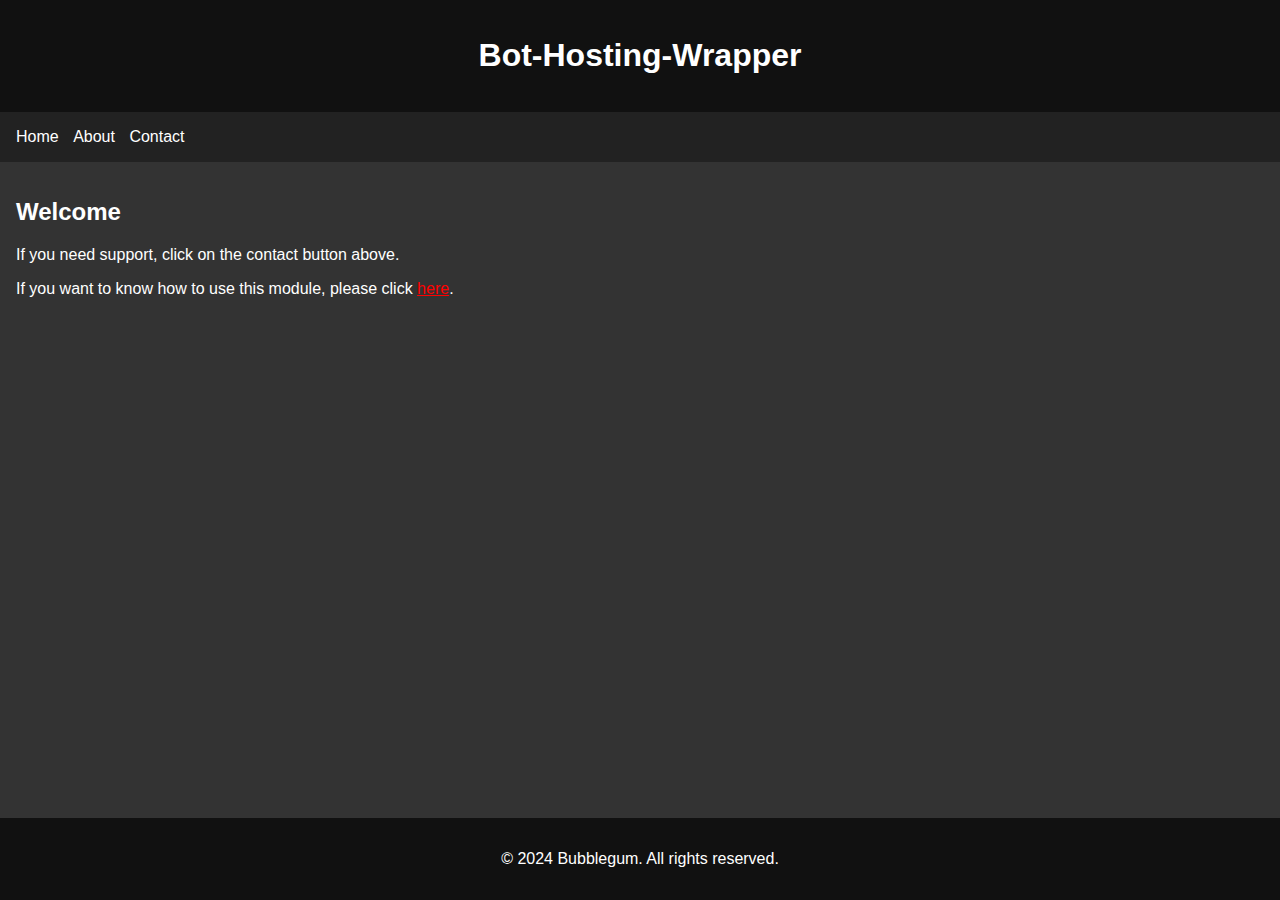
<file: index.html>
<!DOCTYPE html>
<html lang="en">
<head>
    <meta charset="UTF-8">
    <meta name="viewport" content="width=device-width, initial-scale=1.0">
    <link rel="icon" href="icon.ico" type="image/x-icon">
    <link rel="stylesheet" href="styles.css">
    <title>$sudo BHW</title>
</head>
<body>

    <header>
        <h1>Bot-Hosting-Wrapper</h1>
    </header>

    <nav>
        <ul>
            <li><a href="index.html">Home</a></li>
            <li><a href="about.html">About</a></li>
            <li><a href="https://discord.gg/YgVkSJDsUJ">Contact</a></li>
        </ul>
    </nav>

    <main>
        <section id="home" class="content-section">
            <h2>Welcome</h2>
            <p>If you need support, click on the contact button above.</p>
            <p>If you want to know how to use this module, please click <a href="https://github.com/suspectedesp/bot-hosting-wrapper/wiki/Coding-Usage">here</a>.</p>
        </section>
    </main>

    <footer>
        <p>&copy; 2024 Bubblegum. All rights reserved.</p>
    </footer>

</body>
</html>
</file>
<file: styles.css>
body {
    background-color: #333;
    color: #fff;
    font-family: Arial, sans-serif;
    margin: 0;
    padding: 0;
    display: flex;
    flex-direction: column;
    min-height: 100vh;
}

header {
    background-color: #111;
    padding: 1em;
    text-align: center;
}

nav {
    background-color: #222;
    padding: 1em;
}

nav ul {
    list-style-type: none;
    margin: 0;
    padding: 0;
}

nav li {
    display: inline;
    margin-right: 10px;
}

nav a {
    color: #fff;
    text-decoration: none;
}

main {
    flex: 1;
    padding: 1em;
}

section {
    margin-bottom: 20px;
}

footer {
    background-color: #111;
    padding: 1em;
    text-align: center;
    margin-top: auto;
}

p a {
    color: red;
}
</file>
